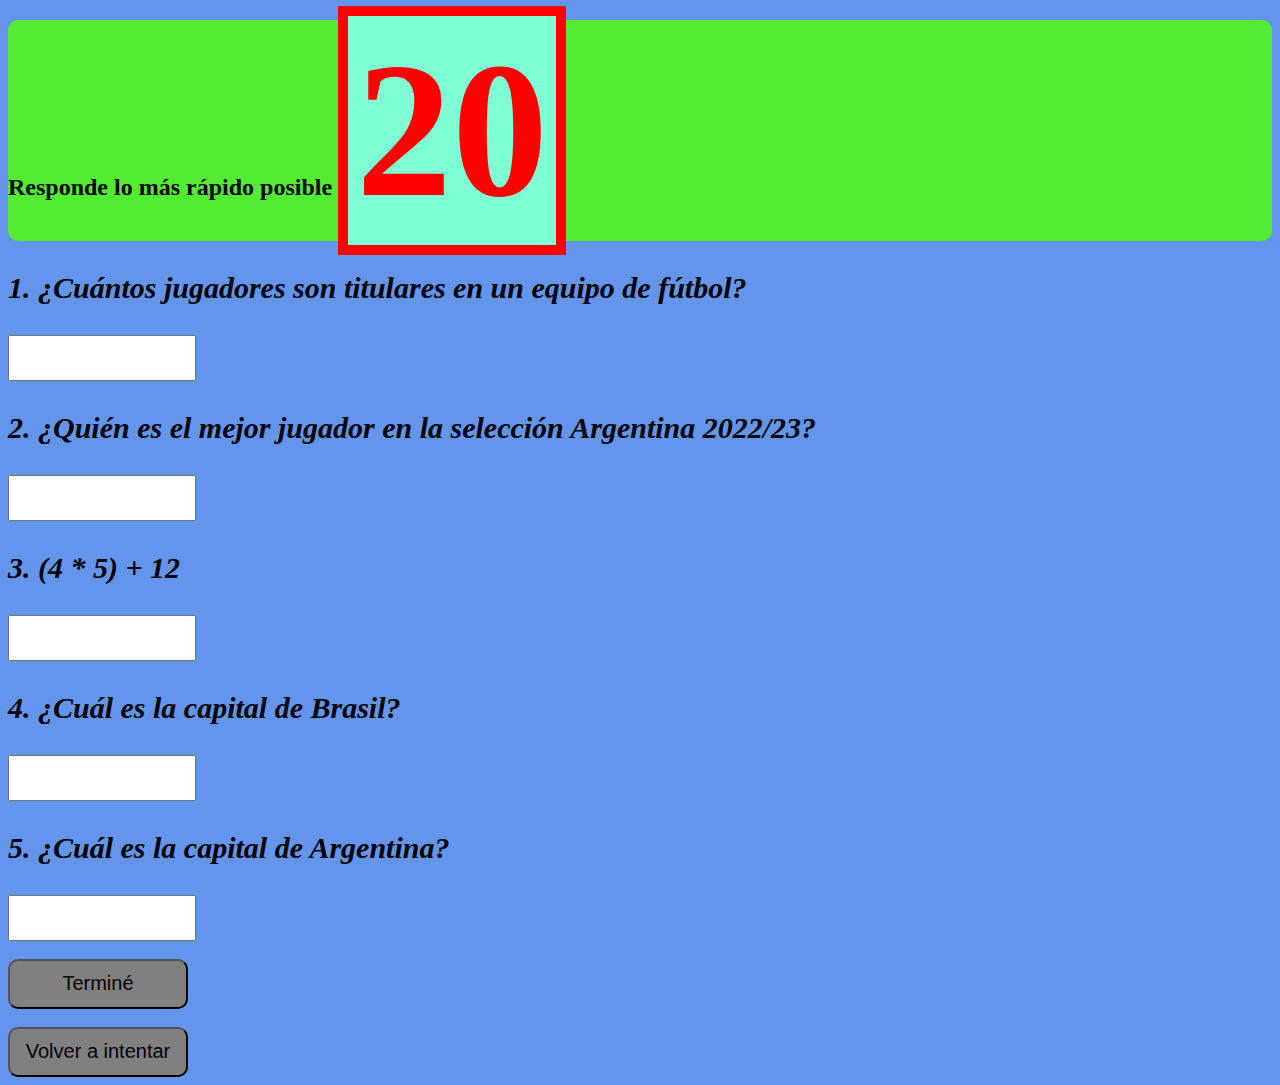
<file: index.html>
<!DOCTYPE html>
<html>
<head>
    <title>Juego de preguntas</title>
    <link rel="stylesheet" href="Mis Estilos/misEstilos.css">
</head>
<body onload="comenzarCuentaRegresiva()">
    <h2>Responde lo más rápido posible <span id="cuentaRegresiva"></span></h2>
    <p>1. ¿Cuántos jugadores son titulares en un equipo de fútbol?</p>
    <input type="text" id="respuesta1">
    <p>2. ¿Quién es el mejor jugador en la selección Argentina 2022/23?</p>
    <input type="text" id="respuesta2">
    <p>3. (4 * 5) + 12</p>
    <input type="text" id="respuesta3">
    <p>4. ¿Cuál es la capital de Brasil?</p>
    <input type="text" id="respuesta4">
    <p>5. ¿Cuál es la capital de Argentina?</p>
    <input type="text" id="respuesta5">
    <br><br>
    <button onclick="finalizado()">Terminé</button>
    <br><br>
    <button onclick="volverAIntentar()">Volver a intentar</button>

    <audio id="audioFinal">
        <source src="gameover.mp3" type="audio/mpeg">
        Sonido no habilitado
    </audio>

    <script>
        let tiempoTerminado;
        let intervaloDeTiempo;

        function comenzarCuentaRegresiva() {
            tiempoTerminado = setTimeout(tiempoCumplido, 20000);
            intervaloDeTiempo = setInterval(ticTac, 1000);
            document.getElementById("cuentaRegresiva").textContent = 20;
        }

        function ticTac() {
            let tiempo = document.getElementById("cuentaRegresiva").textContent;
            document.getElementById("cuentaRegresiva").textContent = tiempo - 1;
        }

        function tiempoCumplido() {
            clearInterval(intervaloDeTiempo);
            document.getElementById("cuentaRegresiva").textContent = 0;
            document.getElementById("audioFinal").play();
            alert("Game Over: se terminó el tiempo. Intenta nuevamente");
        }

        function finalizado() {
            clearTimeout(tiempoTerminado);
            clearInterval(intervaloDeTiempo);

            let fecha = new Date();
            let respuesta1 = document.getElementById("respuesta1").value;
            let respuesta2 = document.getElementById("respuesta2").value;
            let respuesta3 = document.getElementById("respuesta3").value;
            let respuesta4 = document.getElementById("respuesta4").value;
            let respuesta5 = document.getElementById("respuesta5").value;

            let mensaje = fecha.toLocaleDateString("es-Es") + "\n" +
                "1. " + respuesta1 + "\n" +
                "2. " + respuesta2 + "\n" +
                "3. " + respuesta3 + "\n" +
                "4. " + respuesta4 + "\n" +
                "5. " + respuesta5;
            alert(mensaje);
        }

        function volverAIntentar(){
    location.reload();
}


</script>


</body>
</html>
</file>
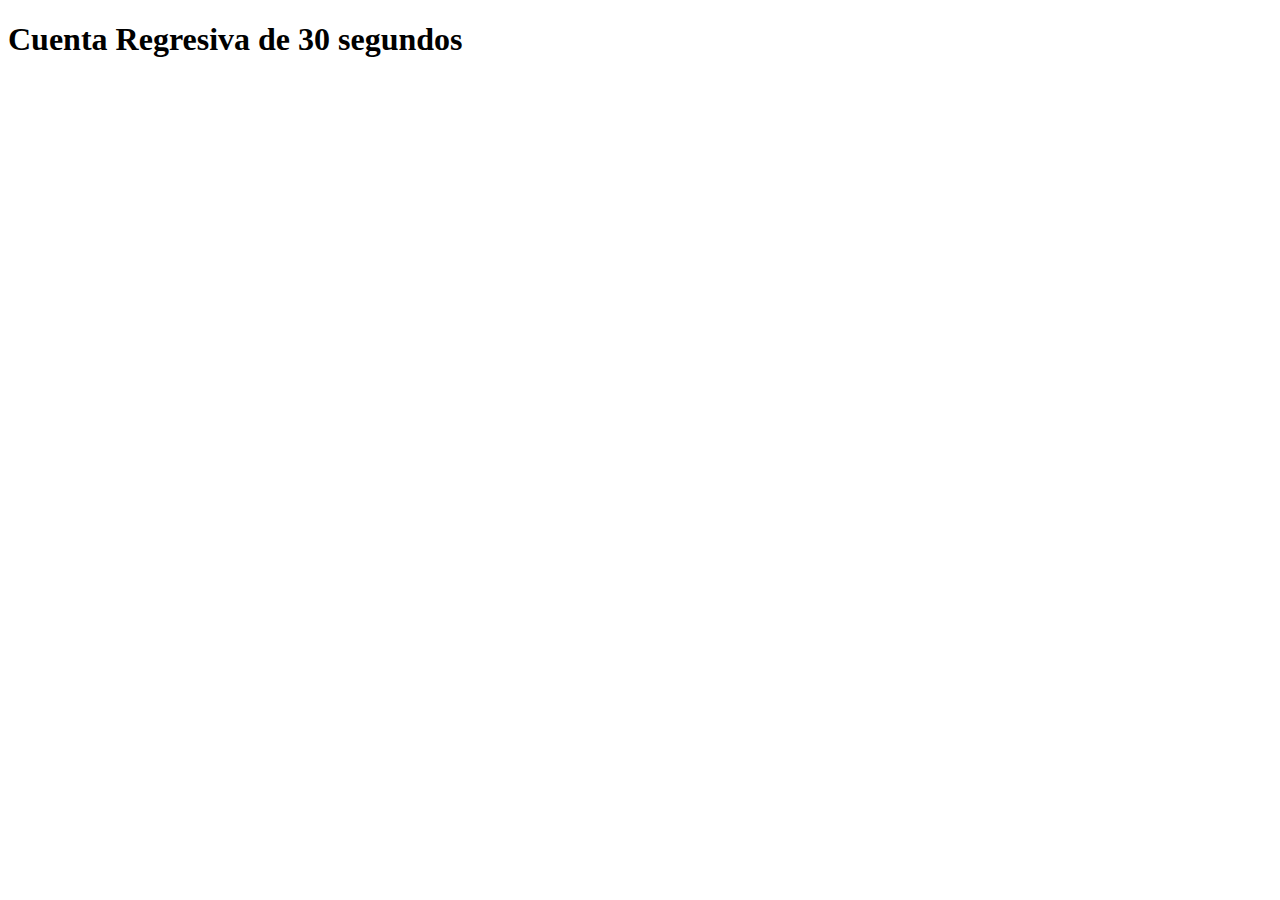
<file: pruebas.html>
<!DOCTYPE html>
<html>
<head>
  <title>Cuenta Regresiva de 30 segundos</title>
  <script>
    // Establecer la fecha de finalización de la cuenta regresiva (30 segundos desde la carga de la página)
    var countDownDate = new Date().getTime() + 30000;

    // Actualizar la cuenta regresiva cada segundo
    var countdown = setInterval(function() {
      // Obtener la fecha y hora actual
      var now = new Date().getTime();

      // Calcular la diferencia de tiempo entre la fecha de finalización y la fecha actual
      var distance = countDownDate - now;

      // Cálculos de tiempo para segundos
      var seconds = Math.floor((distance % (1000 * 60)) / 1000);

      // Mostrar la cuenta regresiva en un elemento HTML
      document.getElementById("countdown").innerHTML = seconds + "s";

      // Si la cuenta regresiva termina, mostrar un mensaje
      if (distance < 0) {
        clearInterval(countdown);
        document.getElementById("countdown").innerHTML = "¡Cuenta regresiva terminada!";
      }
    }, 1000);
  </script>
</head>
<body>
  <h1>Cuenta Regresiva de 30 segundos</h1>
  <div id="countdown"></div>
</body>
</html>
</file>
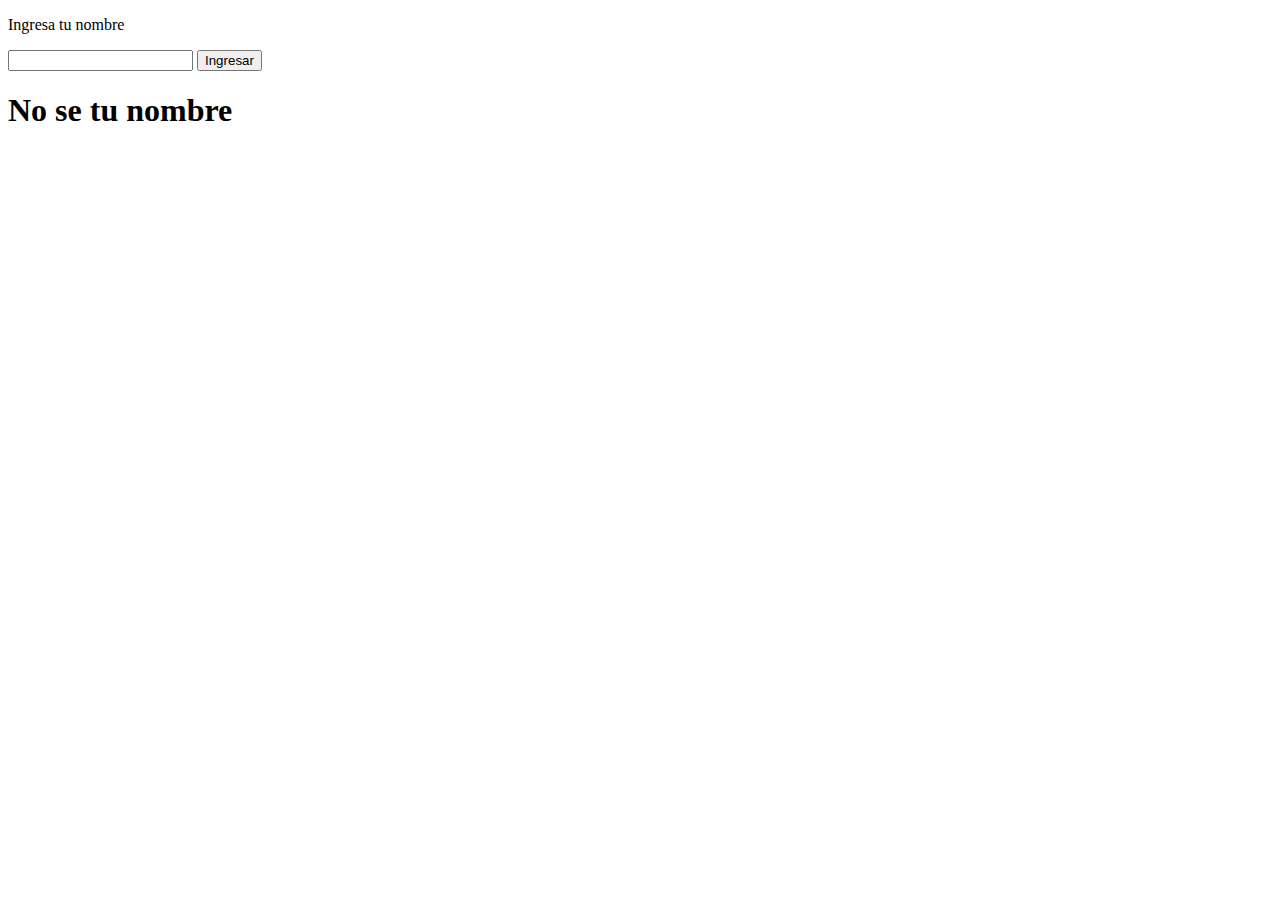
<file: reasoIngresoUsuario.html>
<!DOCTYPE html>
<head>
    <title>Ingresu de usuario</title>
</head>
<body>
    <p>Ingresa tu nombre</p>
<input type="text" id="nombreUsuario">
<button onclick="mostrarNombre()">Ingresar</button>
<h1 id="salida">No se tu nombre</h1>

<script>
    function mostrarNombre(){
        //ingresar una variable que contengo los datos que el usuario cargue
        let elementoNombre = document.getElementById("nombreUsuario");
//capturamos los elementos de salida
        let elementoTexto = document.getElementById("salida");
        
        //cambiamos el contenido del texto con textcontent
       
      //  elementoTexto.textContent = "Tu te llamas " + elementoNombre.value;
//esto se puede hacer de otra manera asi:
let mensaje = "Tu te llamas " + elementoNombre.value;

elementoTexto.textContent = mensaje;
//o cambiar la palabra value despues de mensaje asi mensaje.value

}
</script>


</body>

</html>
</file>
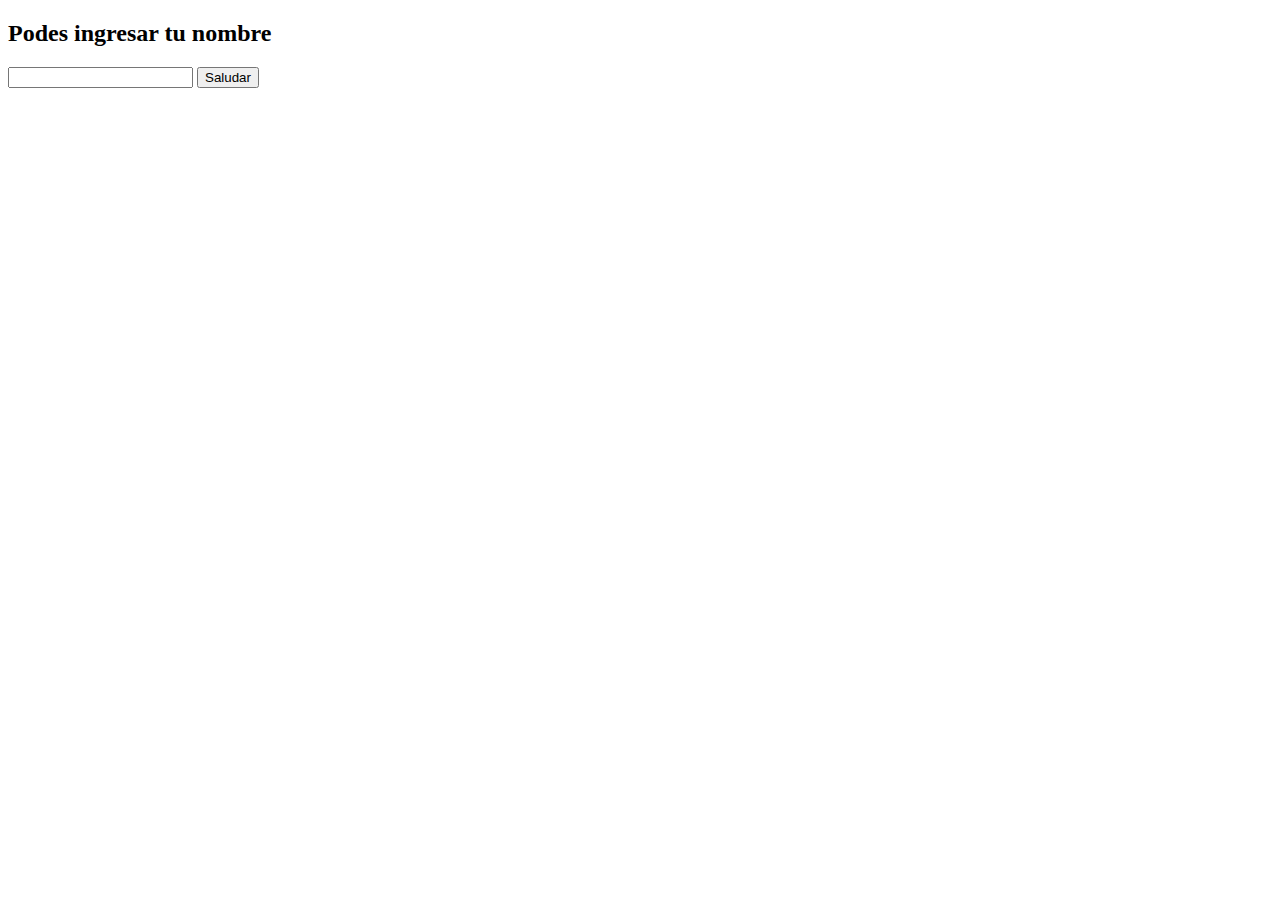
<file: repasando.html>
<!DOCTYPE html>
<head>
    <title>Saludar al Usuario</title>
</head>
<body>
   <h2>Podes ingresar tu nombre</h2>
   <input type="text" id="DatoUsuario">
   <button onclick="nombreUsuario()">Saludar</button>
   
   <script>
    function nombreUsuario(){
        alert("Hola " + document.getElementById("DatoUsuario").value)
    }
   </script>
</body>
</file>
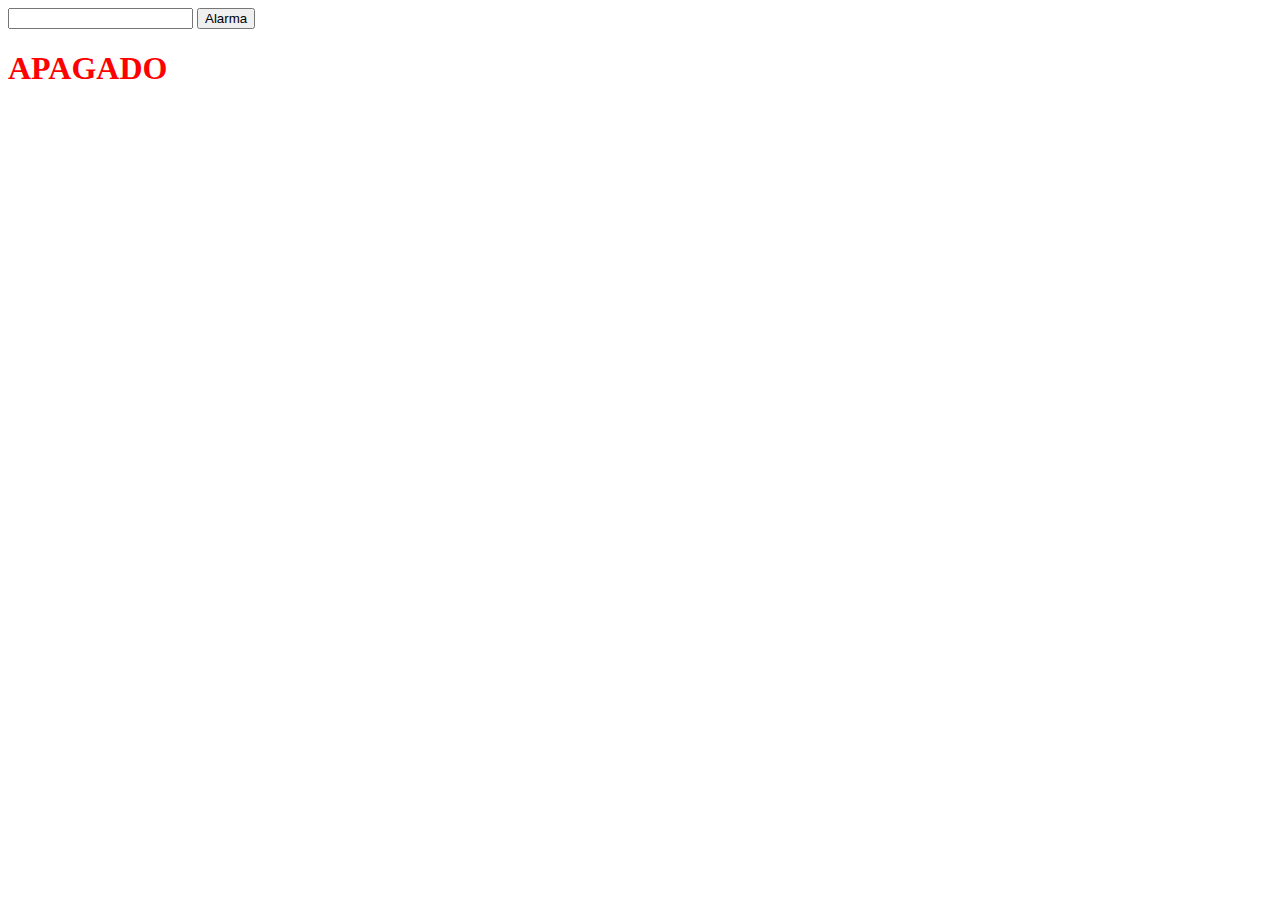
<file: repaso1Sintaxis.html>
<!DOCTYPE html>
<head>
    <title>sintaxis</title>
</head> 
<body>
 <input type="number" id="inicioAlarma">
<button onclick="tiempoAlarma()">Alarma</button>
<h1 id="tiempoCumplido" style="color: red">APAGADO</h1>

<script>
let elementoTextoAlarma = document.getElementById("inicioAlarma");
let elementoSegundos = document.getElementById("tiempoCumplido");

function tiempoAlarma(){
    setTimeout(tiempoCumplido, 1000 * elementoTextoAlarma.value)
}
function tiempoCumplido(){
    elementoSegundos.textContent = "ENCENDIDO";
    elementoSegundos.style.color = "green";
}


</script>
</body>



</html>
</file>
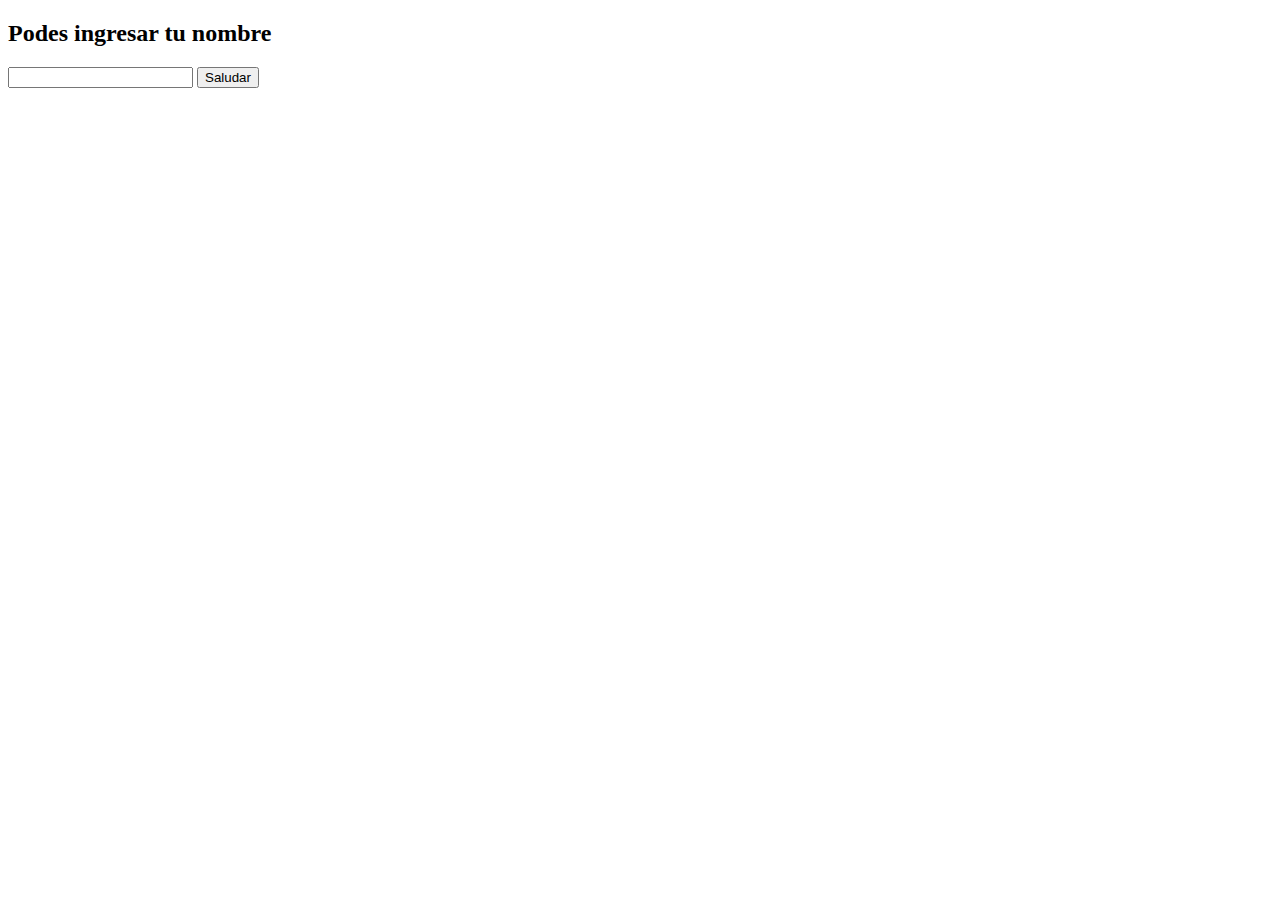
<file: repaso2.html>
<!DOCTYPE html>
<head>
    <title>Saludar al Usuario</title>
</head>
<body>
   <h2>Podes ingresar tu nombre</h2>
   <input type="text" id="DatoUsuario">
   <button onclick="nombreUsuario()">Saludar</button>
   
   <script>
    function nombreUsuario(){
let miNombre = document.getElementById("DatoUsuario").value;
//let miNombre = document.getElementById("DatoUsuario");

        alert("Hola " + miNombre)
        //alert("Hola " + miNombre.value)
    }
   </script>
</body>
</file>
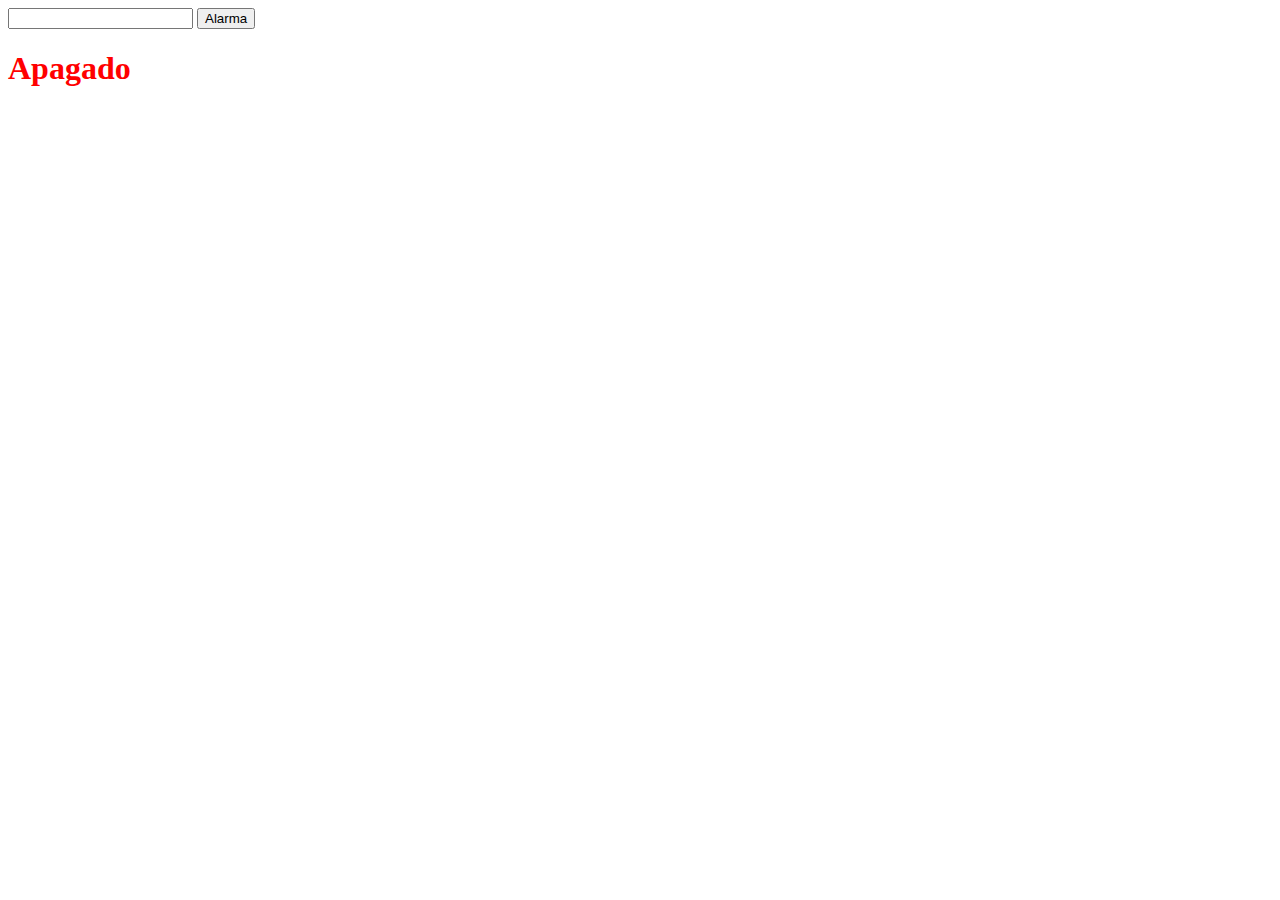
<file: sintaxisRepaso.html>
<!DOCTYPE html>
<head>
    <title>Sintaxis</title>
</head>
<body>
    <!--setTimeOUT(parametro1, parametro2)("en el parametro1 va una función")y el 2 va el tiempo-->
    <input type="number" id="tiempoElegido">
    <button onclick="comenzarTiempo()">Alarma</button>
<h1 id="textoAlarma" style="color: red">Apagado</h1>
<script>
    let elementoSegundos = document.getElementById("tiempoElegido");
    let elementoTextoAlarma = document.getElementById(textoAlarma);
    
    function comenzarTiempo(){
        setTimeout(tiempoCumplido, 1000 * elementoSegundos.value);
    }
    function tiempoCumplido(){
        elementoTextoAlarma.textContent = "Encendido";
        elementoTextoAlarma.style.color = "green";
    }
</script>

</body>

</html>
</file>
<file: Mis Estilos/misEstilos.css>
body{
    background-color: cornflowerblue;
}

h2{
    background-color: rgb(82, 236, 51);
    text-align: left;
    border-radius: 10px;
}
button{
    font-size: 20px;
    background-color: gray;
    width: 180px;
    height: 50px;
    text-align: center;
    border-radius: 10px;
  
}
p{
    font-size: 30px;
    font-weight: bolder;
    font-style: italic;
    
}
input{
    width: 180px;
    height: 40px;
}
#cuentaRegresiva{
    background-color: aquamarine;
    
    border: 10px;
    border-color: red;
    border-style: solid;
    color: red;
    font-size: 8em;
    padding: 8px;
}
</file>
